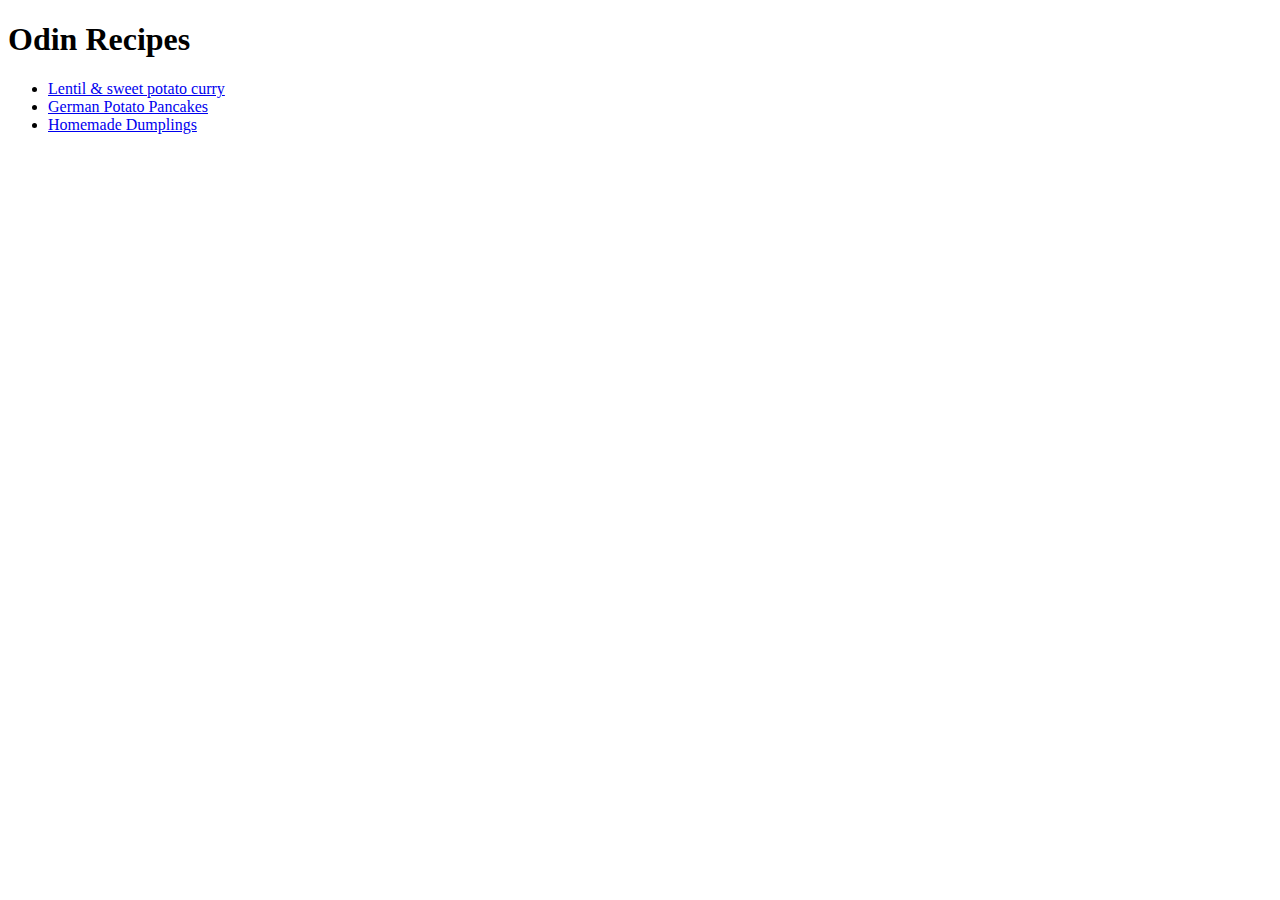
<file: index.html>
<!DOCTYPE html>
<html lang="en">

<head>
	<meta charset="UTF-8">
	<title>Recipes</title>
</head>

<body>

	<h1>Odin Recipes</h1>

	<ul>
		<li><a href="recipes/lentil.html">Lentil & sweet potato curry</a></li>
		<li><a href="recipes/germanPotatoPancakes.html">German Potato Pancakes</a></li>
		<li><a href="recipes/homemadeDumplings.html">Homemade Dumplings</a></li>
	</ul>
	
</body>

</html>
</file>
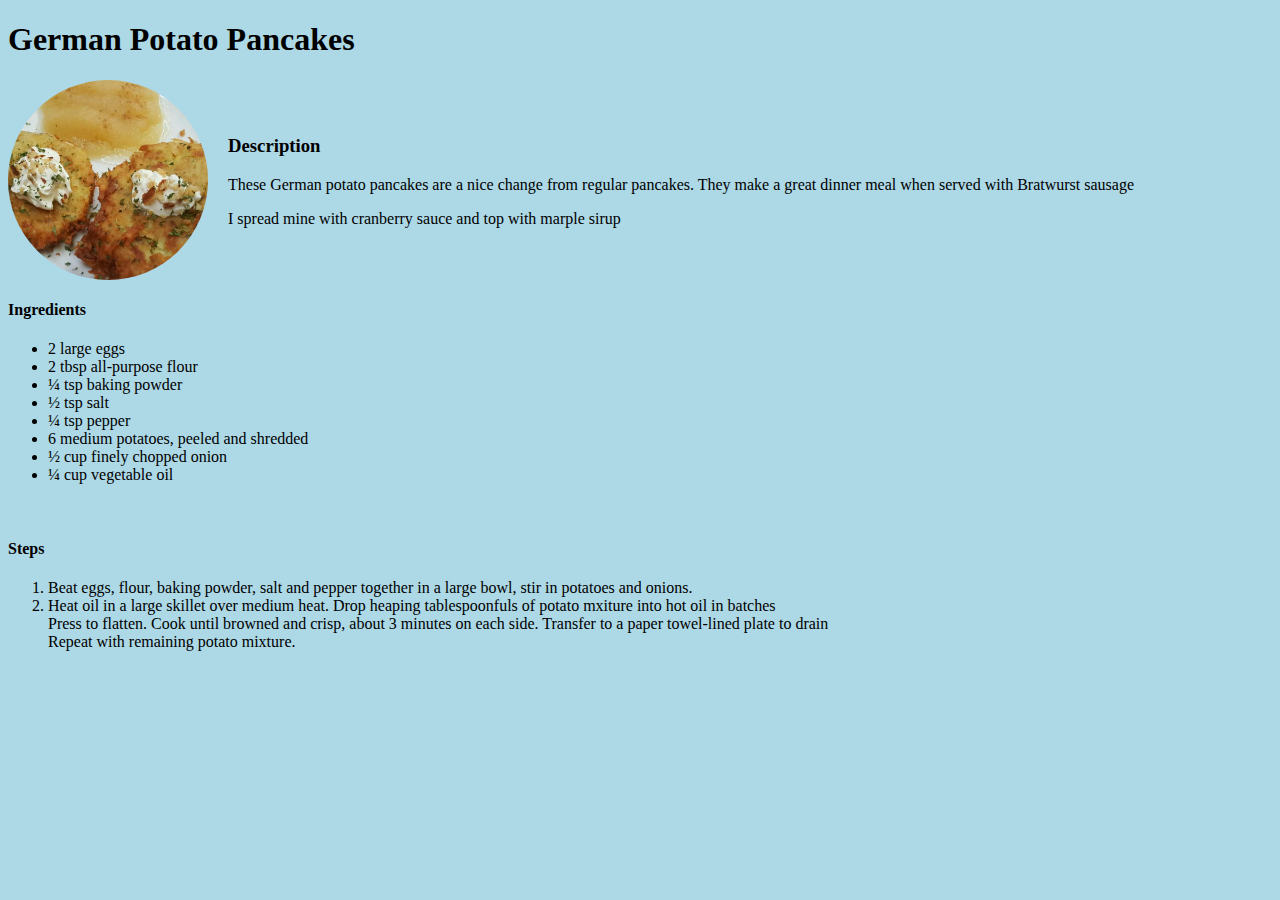
<file: recipes/germanPotatoPancakes.html>
<!DOCTYPE html>
<html lang="en">

  <head>
    <meta charset="UTF-8">
    <title>GermanPotatoPancakes</title>
    <link rel="stylesheet" href="../css/style.css">
  </head>

  <body>
    <h1>German Potato Pancakes</h1>
    <div class="containerOne">
      <img src="../img/germanPotatoPancakes.webp" alt="2 potato pancakes with cream on top">
      <div>
        <h3>Description</h3>
        <p>These German potato pancakes are a nice change from regular pancakes. They make a great dinner meal when served with Bratwurst sausage</p>
        <p>I spread mine with cranberry sauce and top with marple sirup</p>
      </div>
    </div>

    <h4>Ingredients</h4>
    <ul>
      <li>2 large eggs</li> 
      <li>2 tbsp all-purpose flour</li>
      <li>¼ tsp baking powder</li>
      <li>½ tsp salt</li>
      <li>¼ tsp pepper</li>
      <li>6 medium potatoes, peeled and shredded</li>
      <li>½ cup finely chopped onion</li>
      <li>¼ cup vegetable oil</li>
    </ul>
    <br>
    <h4>Steps</h4>
    <ol>
      <li>Beat eggs, flour, baking powder, salt and pepper together in a large bowl, stir in potatoes and onions.</li>
      <li>Heat oil in a large skillet over medium heat. Drop heaping tablespoonfuls of potato mxiture into hot oil in batches<br>
        Press to flatten. Cook until browned and crisp, about 3 minutes on each side. Transfer to a paper towel-lined plate to drain<br>
        Repeat with remaining potato mixture.</li>
    </ol>
  </body>
</html>
</file>
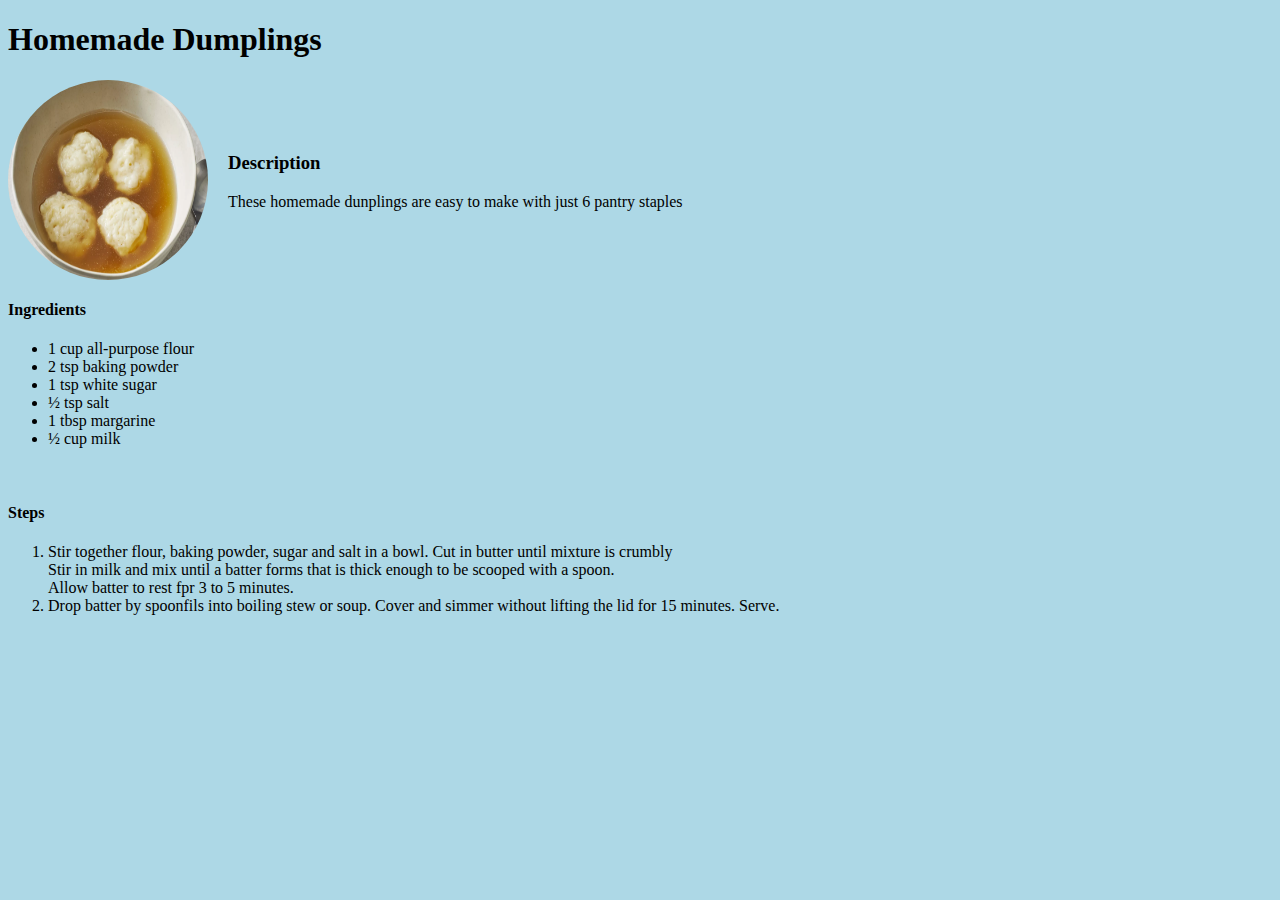
<file: recipes/homemadeDumplings.html>
<!DOCTYPE html>
<html lang="en">

	<head>
		<meta charset="UTF-8"	>
		<title>HomemadeDumplings</title>
		<link rel="stylesheet" href="../css/style.css">
	</head>

	<body>

		<h1>Homemade Dumplings</h1>
		<div class="containerOne">
			<img src="../img/homemadeDumplings.webp" alt="4 dumplings in a bowl with soup">
			<div>
				<h3>Description</h3>
				<p>These homemade dunplings are easy to make with just 6 pantry staples</p>
			</div>
		</div>

		<h4>Ingredients</h4>
		<ul>
			<li>1 cup all-purpose flour</li>
			<li>2 tsp baking powder</li>
			<li>1 tsp white sugar</li>
			<li>½ tsp salt</li>
			<li>1 tbsp margarine</li>
			<li>½ cup milk</li>
		</ul>
		<br>
		<h4>Steps</h4>
		<ol>
			<li>Stir together flour, baking powder, sugar and salt in a bowl. Cut in butter until mixture is crumbly<br>
			Stir in milk and mix until a batter forms that is thick enough to be scooped with a spoon.<br>
			Allow batter to rest fpr 3 to 5 minutes.</li>
			<li>Drop batter by spoonfils into boiling stew or soup. Cover and simmer without lifting the lid for 15 minutes. Serve.</li>
		</ol>
	</body>
</html>
</file>
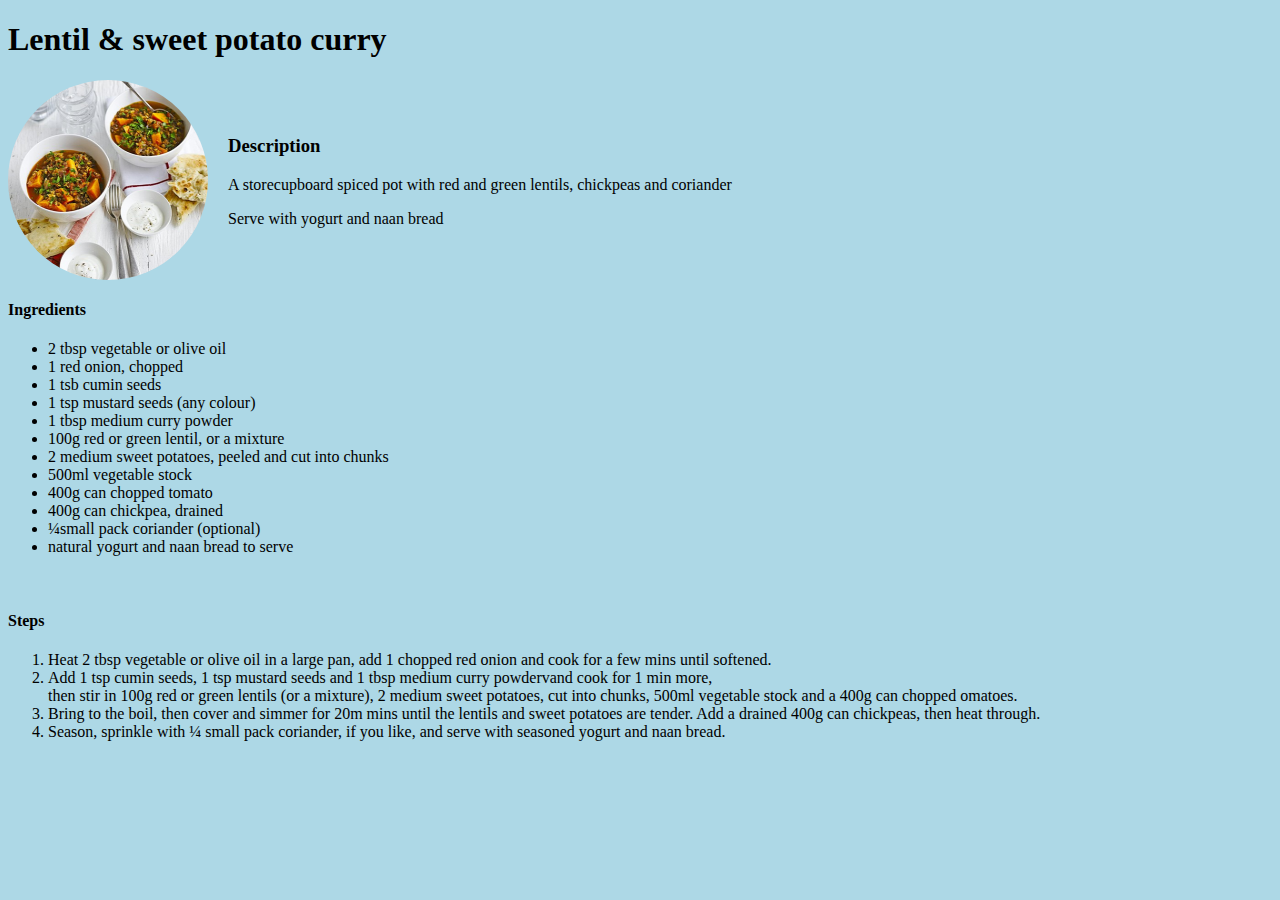
<file: recipes/lentil.html>
<!DOCTYPE html>
<html lang="en">

<head>
  <meta charset="UTF-8">
  <title>LentilCurry</title>
  <link rel="stylesheet" href="../css/style.css">
</head>

<body>
  <h1>Lentil & sweet potato curry</h1>
  <div class="containerOne">
    <img src="../img/lentil-curry.jpg" alt="picture of 2 bowls with lentil & potato curry">
    <div>
      <h3>Description</h3>
      <p>A storecupboard spiced pot with red and green lentils, chickpeas and coriander</p>
      <p>Serve with yogurt and naan bread</p>
    </div>
  </div>
  
  <h4>Ingredients</h4>
  <ul>
    <li>2 tbsp vegetable or olive oil</li>
    <li>1 red onion, chopped</li>
    <li>1 tsb cumin seeds</li>
    <li>1 tsp mustard seeds (any colour)</li>
    <li>1 tbsp medium curry powder</li>
    <li>100g red or green lentil, or a mixture</li>
    <li>2 medium sweet potatoes, peeled and cut into chunks</li>
    <li>500ml vegetable stock</li>
    <li>400g can chopped tomato</li>
    <li>400g can chickpea, drained</li>
    <li>¼small pack coriander (optional)</li>
    <li>natural yogurt and naan bread to serve</li>
  </ul>
  <br>
  <h4>Steps</h4>
  <ol>
    <li>Heat 2 tbsp vegetable or olive oil in a large pan, add 1 chopped red onion and cook for a few mins until softened.</li>
    <li>Add 1 tsp cumin seeds, 1 tsp mustard seeds and 1 tbsp medium curry powdervand cook for 1 min more,<br>
      then stir in 100g red or green lentils (or a mixture), 2 medium sweet potatoes, cut into chunks, 500ml vegetable stock and a 400g can chopped omatoes.</li>
    <li>Bring to the boil, then cover and simmer for 20m mins until the lentils and sweet potatoes are tender. Add a drained 400g can chickpeas, then heat through.</li>
    <li>Season, sprinkle with ¼ small pack coriander, if you like, and serve with seasoned yogurt and naan bread.</li>
  </ol>
</body>

</html>
</file>
<file: css/style.css>
body {
  background-color: lightblue;
}

.containerOne{
  display: flex;
  column-gap: 20px;
  align-items: center;
}

img{
  border-radius: 100px;
  width: 200px;
  height: 200px;
}
</file>
